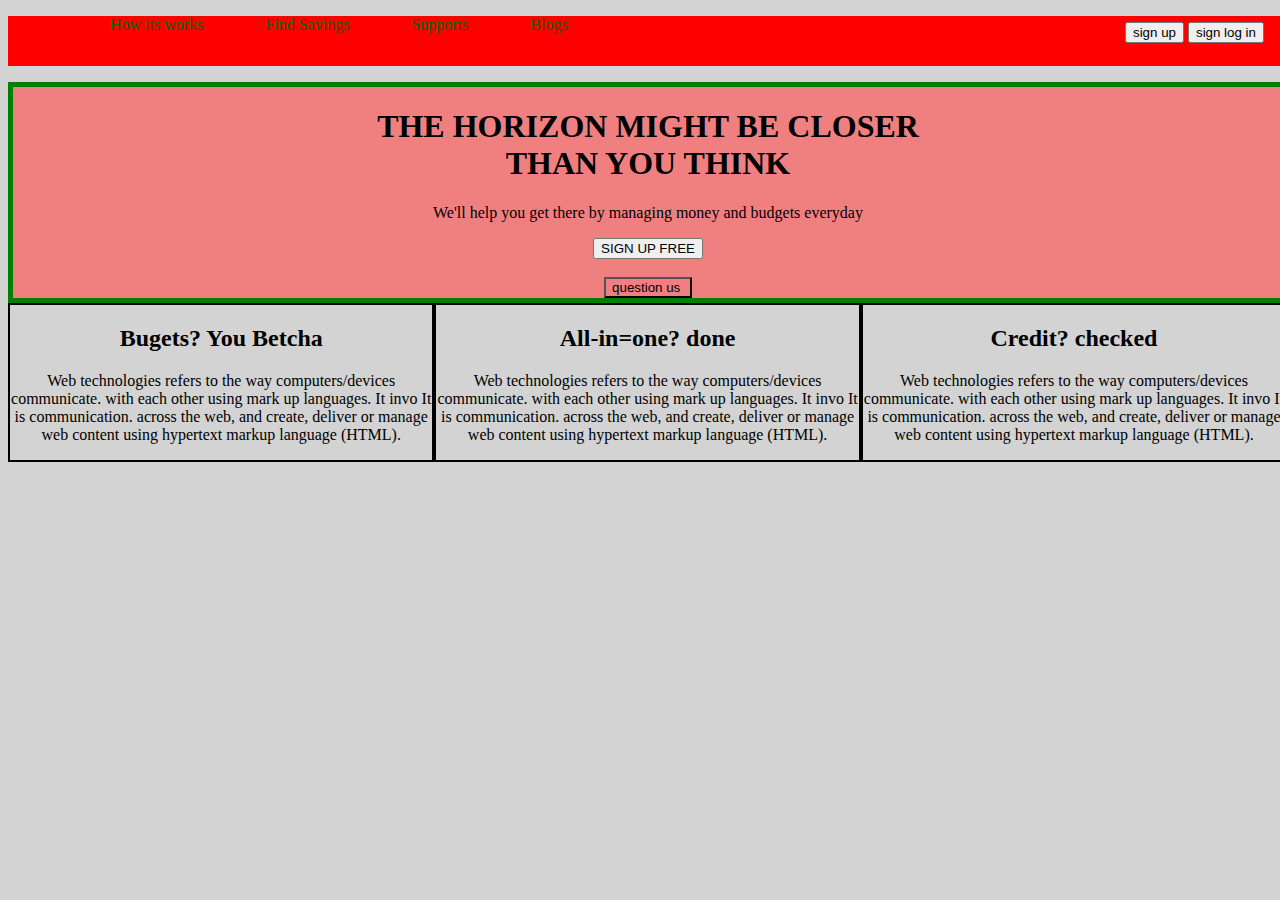
<file: index.html>
<!DOCTYPE html>
<html lang="en">
<head>
    <meta charset="UTF-8">
    <meta http-equiv="X-UA-Compatible" content="IE=edge">
    <meta name="viewport" content="width=device-width, initial-scale=1.0">
    <link rel="stylesheet" href="style1.css">
    <title>VIVA2</title>
</head>
<body class="bannner">
    <div >
        <ul id="pra">
            <li><a href="#">How its works</a></li>
            <li><a href="#">Find Savings</a></li>
            <li><a href="#">Supports</a></li>
            <li><a href="#">Blogs</a></li>
            
        </ul>
        <div class="pra1">
            <input type="button" value="sign up" >
            <input type="button" value="sign log in" >

        </div>
        <center style="border: 5px solid green; background-color: lightcoral;">
            <h1>THE HORIZON MIGHT BE CLOSER<br> THAN YOU THINK  </h1>
            <P>We'll help you get there by managing money and budgets everyday</P>
            <input type="button" value="SIGN UP FREE" >
            <br>
            <br>
            <input type="button" value="question us " style="background-color: transparent;" >
        </center>
    </div>
    <div class="service">
        <h2> Bugets? You Betcha</h2>
        <p>
            Web technologies refers to the way computers/devices communicate. with each other using mark up languages. It invo It is communication. 
            across the web, and create, deliver or manage web content using hypertext markup language (HTML).
        </p>
    </div>
    <div class="service">
        <h2> All-in=one? done</h2>
        <p>
            Web technologies refers to the way computers/devices communicate. with each other using mark up languages. It invo It is communication. 
            across the web, and create, deliver or manage web content using hypertext markup language (HTML).
        </p>
    </div>
    <div class="service">
        <h2> Credit? checked</h2>
        <p>
            Web technologies refers to the way computers/devices communicate. with each other using mark up languages. It invo It is communication. 
            across the web, and create, deliver or manage web content using hypertext markup language (HTML).
        </p>
    </div>
    
</body>
</html>
</file>
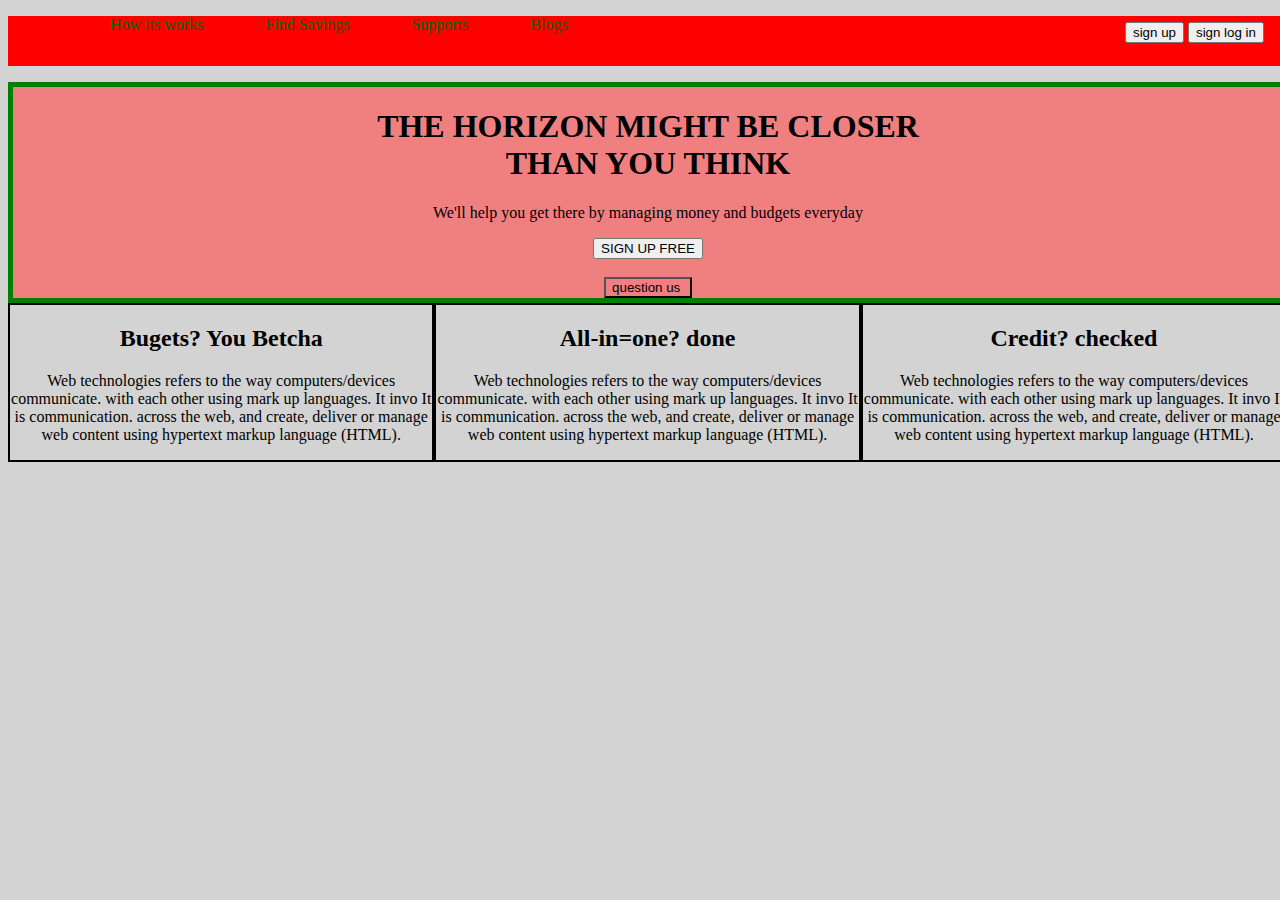
<file: viva2.html>
<!DOCTYPE html>
<html lang="en">
<head>
    <meta charset="UTF-8">
    <meta http-equiv="X-UA-Compatible" content="IE=edge">
    <meta name="viewport" content="width=device-width, initial-scale=1.0">
    <link rel="stylesheet" href="style1.css">
    <title>VIVA2</title>
</head>
<body class="bannner">
    <div >
        <ul id="pra">
            <li><a href="#">How its works</a></li>
            <li><a href="#">Find Savings</a></li>
            <li><a href="#">Supports</a></li>
            <li><a href="#">Blogs</a></li>
            
        </ul>
        <div class="pra1">
            <input type="button" value="sign up" >
            <input type="button" value="sign log in" >

        </div>
        <center style="border: 5px solid green; background-color: lightcoral;">
            <h1>THE HORIZON MIGHT BE CLOSER<br> THAN YOU THINK  </h1>
            <P>We'll help you get there by managing money and budgets everyday</P>
            <input type="button" value="SIGN UP FREE" >
            <br>
            <br>
            <input type="button" value="question us " style="background-color: transparent;" >
        </center>
    </div>
    <div class="service">
        <h2> Bugets? You Betcha</h2>
        <p>
            Web technologies refers to the way computers/devices communicate. with each other using mark up languages. It invo It is communication. 
            across the web, and create, deliver or manage web content using hypertext markup language (HTML).
        </p>
    </div>
    <div class="service">
        <h2> All-in=one? done</h2>
        <p>
            Web technologies refers to the way computers/devices communicate. with each other using mark up languages. It invo It is communication. 
            across the web, and create, deliver or manage web content using hypertext markup language (HTML).
        </p>
    </div>
    <div class="service">
        <h2> Credit? checked</h2>
        <p>
            Web technologies refers to the way computers/devices communicate. with each other using mark up languages. It invo It is communication. 
            across the web, and create, deliver or manage web content using hypertext markup language (HTML).
        </p>
    </div>
    
</body>
</html>
</file>
<file: style1.css>
.bannner
{
     width: 100%;
     background-color: lightgray;
       background-position: center;
       background-repeat: no-repeat;
       background-size: cover;
}
#pra
{
    background-color: red;
    
    position:relative;
    height:50px;
}
li{
    list-style-type: none;
    color: rgba(40, 226, 15, 0.89);
    margin-left: 5%;
    float:left;
   
    display:inline;
    
}
a{
    text-decoration-line: none;
    color: darkgreen;
   

}
.pra1
{
     position: absolute;
     top:22px;
     right:16px;
}
.service
{
    width: 33%;
    border: 2px solid black;
    float:left;

    text-align:center;

}
</file>
